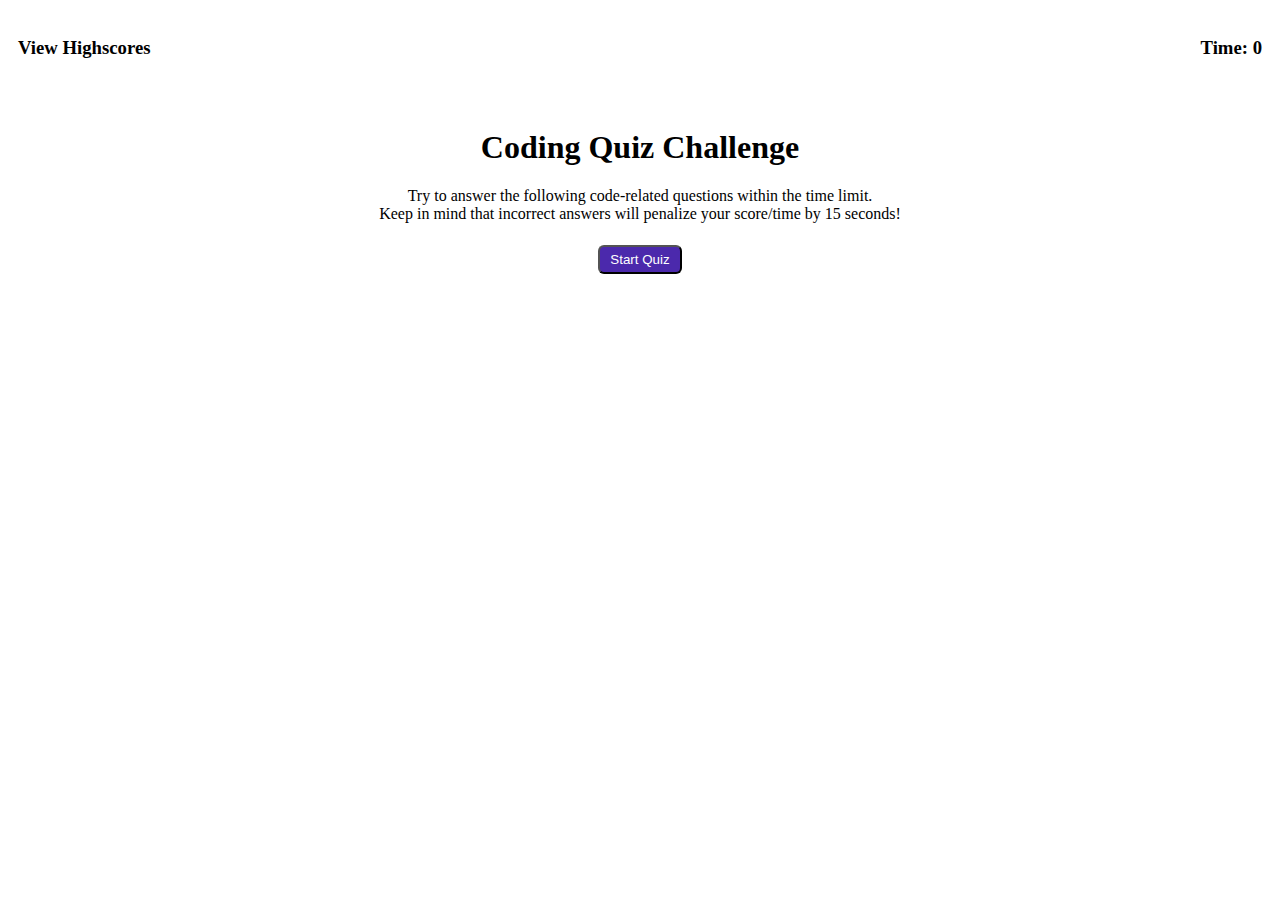
<file: index.html>
<!DOCTYPE html>
<html lang="en">
<head>
    <meta charset="UTF-8">
    <meta name="viewport" content="width=device-width, initial-scale=1.0">
    <title>Timed Code Quiz</title>
    <link rel="stylesheet" href="./Assets/css/style.css"/>
</head>
<body>
    <!-- Header content -->
    <header id="headContent" class="headText">
        <h3 class="highScore"><a id="viewHighscores" href="#">View Highscores</a></h3>
        <h3 class="time">Time: <span id="timer">0</span></h3>
    </header>
    <!-- Application Sections -->
    <main class="content">
        <!-- Welcome Screen -->
        <div class="welcome" id="welcomeScreen">
            <h1>
                Coding Quiz Challenge
            </h1>
            <p>
                Try to answer the following code-related questions within the time limit.
                <br>Keep in mind that incorrect answers will penalize your score/time by 15 seconds!
            </p>
            <button id="start">
                Start Quiz
            </button>
        </div>

        <!-- Questions sections -->
        <div id="questions" class="quizQuestions">
            <h2 id="questionsTitle" class="qTitle"></h2>
            <ol id="questionsChoices" class="qChoice">
            </ol>
            <br>
            <p id="checkAnswer"></p>
        </div>

        <!-- End-screen section -->
        <div id="end-screen">
            <h2>All done!</h2>
            <p>Your final score is <span id="final-score"></span>.</p>
            <p>
              Enter initials: <input type="text" id="nameInitials" placeholder="Your Initials"/>
              <button id="submit">Submit</button>
            </p>
        </div>
        
        <!-- Highscore Sheet -->
        <div id="ScoreSheet" class="hideContent">
        <h1>Highscores</h1>
        <ol id="highscores"></ol>
    
        <a href="index.html"><button>Go Back</button></a>
        <button id="clear">Clear Highscores</button>
        </div>
    </main>
    
    <script src="./Assets/js/script.js"></script>
</body>
</html>
</file>
<file: Assets/css/style.css>
/* All buttons styling */
button {
    background-color: rgb(75, 41, 172);
    color: white;
    border-radius: 6px;
    margin: 6px;
    padding: 5px 10px;
}
button:hover {
    background-color: rgb(119, 103, 161);
}

/* Header styling */
.headText {
    display: flex;
    justify-content: space-between;
    flex-wrap: wrap;
    text-decoration: none;
    padding: 10px;
    color: black;
}
.highScore a {
    text-decoration: none;
    color: black;
}


/* Main Styling */
.content {
    display: flex;
    justify-content: center;
    align-content: center;
    padding-top: 20px;
    text-align: center;
}

#questions.quizQuestions {
    display: block;
    max-width: 600px;
    text-align: left;
}

.hideContent {
    display: none;
}

#checkAnswer {
    font-size: 20px;
    border-top: 2px solid grey;
}
</file>
